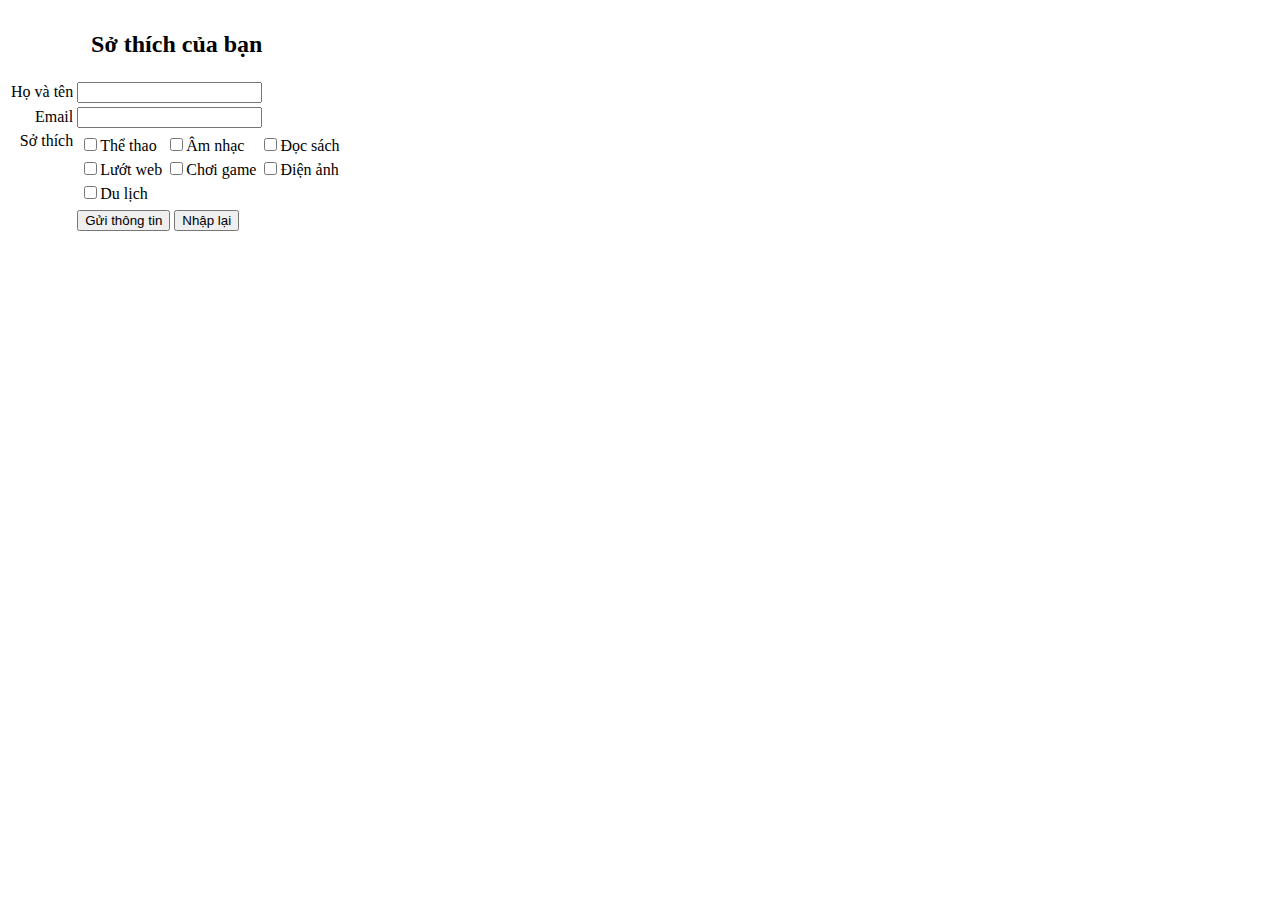
<file: Table.html>
<!DOCTYPE html>
<html lang="en">
<head>
    <meta charset="UTF-8">
    <meta name="viewport" content="width=device-width, initial-scale=1.0">
    <title>Document</title>
</head>
<body>
    <form action="" method="get">
        <table>
            <tbody>
                <tr>
                    <th style="text-align: center;" colspan="2"><h2>Sở thích của bạn</h2></th></tr>
                <tr>
                    <td style="text-align: end;">
                        <label>Họ và tên</label>
                    </td>
                    <td>
                        <input type="text" name="Họ_và_tên"/>
                    </td>
                </tr>
                <tr>
                    <td style="text-align: end;">
                        <label>Email</label>
                    </td>
                    <td>
                        <input type="email" name="Email"/>
                    </td>
                </tr>
                <tr>
                    <td style="text-align: end;vertical-align: top;">
                        <label>Sở thích</label>
                    </td>
                    <td>
                        <table>
                            <tr>
                                <td><input name="Hobby" value="sport" type="checkbox">Thể thao</td>
                                <td><input name="Hobby" value="music" type="checkbox">Âm nhạc</td>
                                <td><input name="Hobby" value="read book" type="checkbox">Đọc sách</td> 
                            </tr>
                            <tr>
                                <td><input name="Hobby" value="surfing the web" type="checkbox">Lướt web</td>
                                <td><input name="Hobby" value="play video game" type="checkbox">Chơi game</td>
                                <td><input name="Hobby" value="drama" type="checkbox">Điện ảnh</td> 
                            </tr>
                            <tr>
                                <td><input name="Hobby" value="travel" type="checkbox">Du lịch</td>
                            </tr>
                        </table>
                    </td>                    
                </tr>
                <tr>
                    <td></td>
                    <td>
                        <input type="submit" value="Gửi thông tin"/>
                        <input type="reset" value="Nhập lại"/>
                    </td>
                </tr>
            </tbody>
        </table> 
    </form>
</body>
</html>
</file>
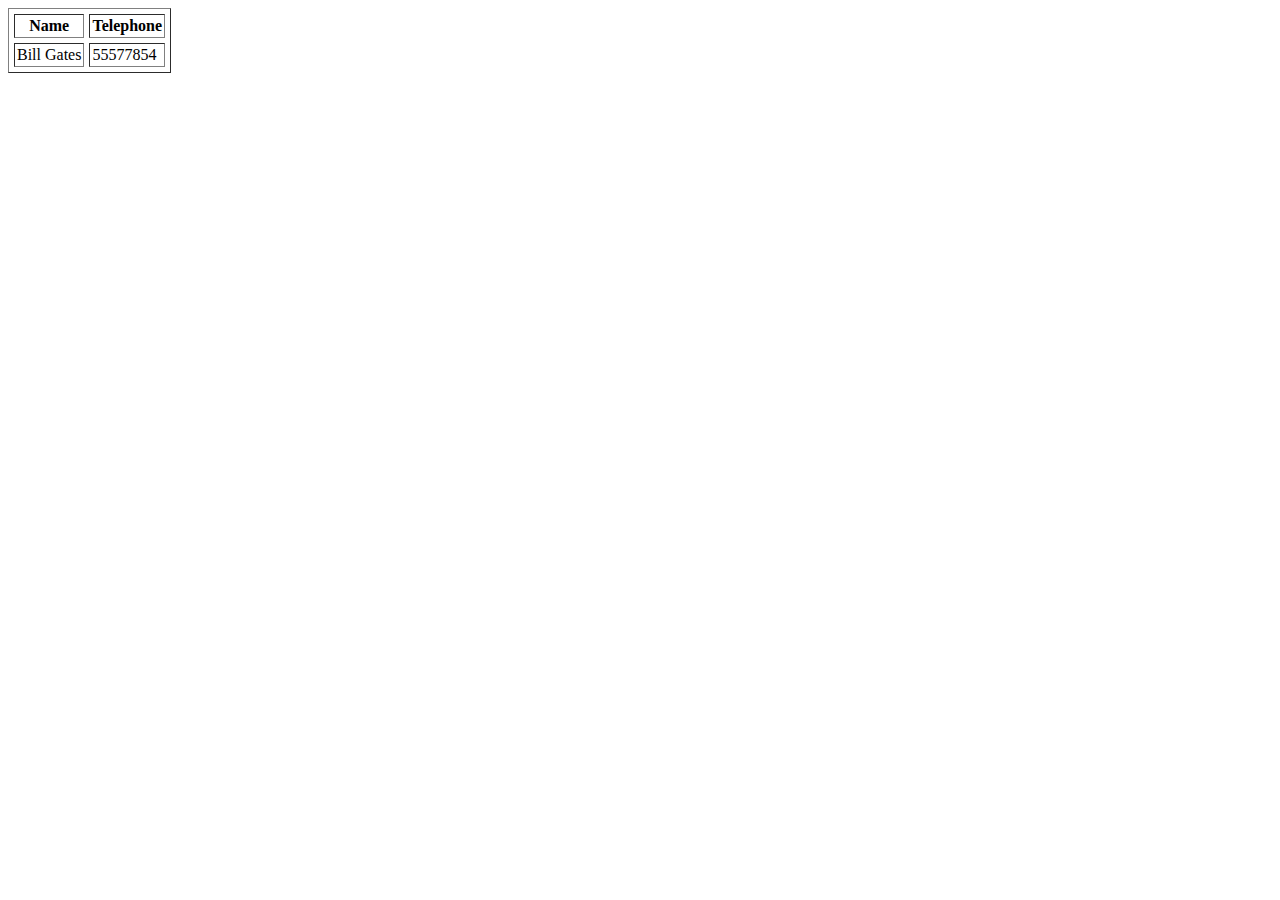
<file: Test1.html>
<!DOCTYPE html>
<html lang="en">
<head>
  <meta charset="UTF-8">
  <meta name="viewport" content="width=device-width, initial-scale=1.0">
  <title>Document</title>
</head>
<body>
  <table border="1" cellpadding="2" cellspacing="5">
    <tr>
         <th>Name</th>
         <th>Telephone</th>
    </tr>
    <tr>
         <td>Bill Gates</td>
         <td>55577854</td>
    </tr>
 </table>
 </body>
</html>

<!--placeholder

-->
</file>
